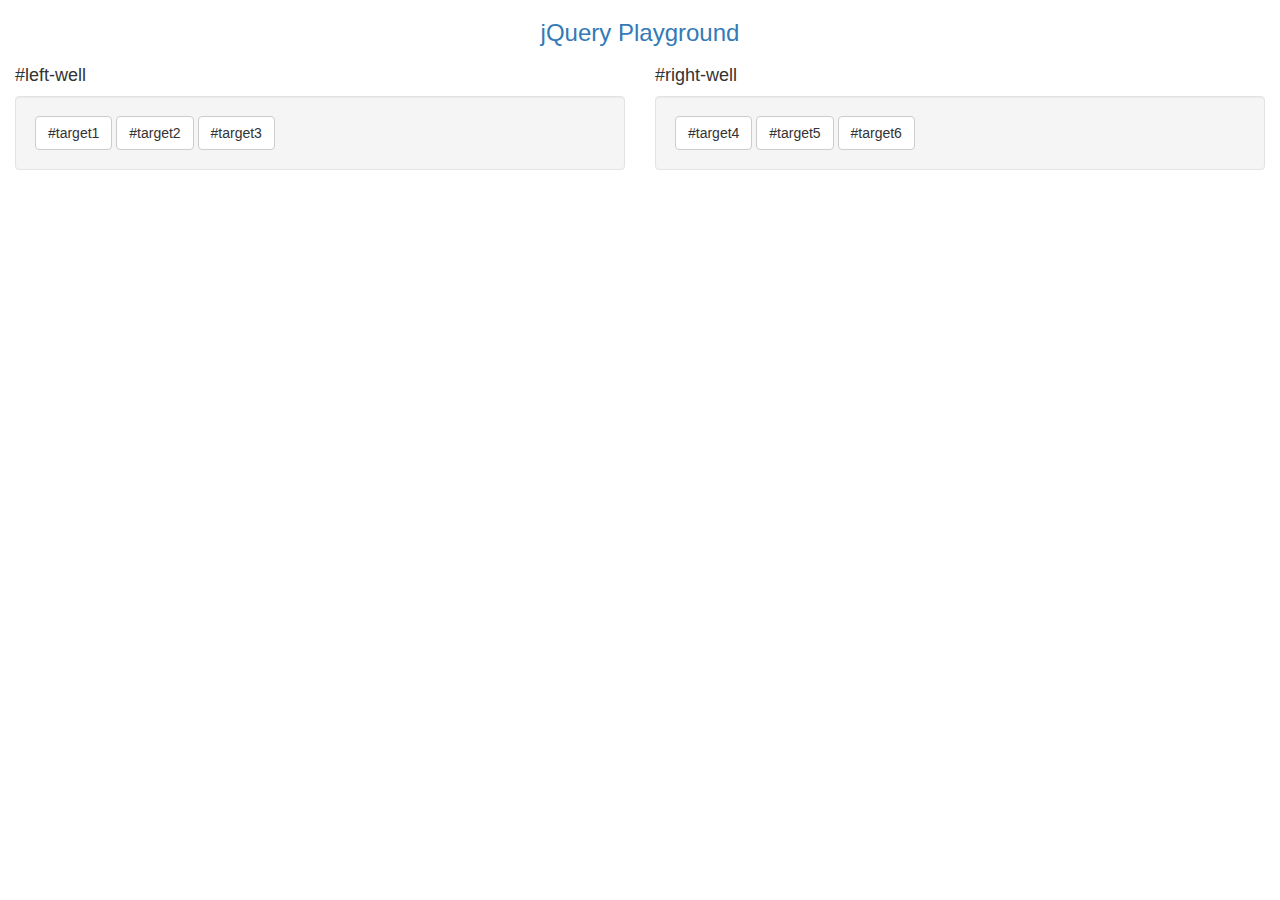
<file: page1.html>
<!DOCTYPE html>
<html lang="en">
<head>
    <meta charset="UTF-8">
    <meta http-equiv="X-UA-Compatible" content="IE=edge">
    <meta name="viewport" content="width=device-width, initial-scale=1.0">
    <link rel="stylesheet" href="https://maxcdn.bootstrapcdn.com/bootstrap/3.3.7/css/bootstrap.min.css" integrity="sha384-BVYiiSIFeK1dGmJRAkycuHAHRg32OmUcww7on3RYdg4Va+PmSTsz/K68vbdEjh4u" crossorigin="anonymous"/>
    <title>Bootstrap</title>
</head>
<body>
    <!--Code below this line should not be changed-->
    <div class="container-fluid">
        <h3 class="text-primary text-center">jQuery Playground</h3>

        <div class="row">
            <div class="col-xs-6">
                <h4>#left-well</h4>
                <!--Create Bootstrap Wells: create a visual sense of depth for your columns-->
                <div class="well" id="left-well">
                    <button class="btn btn-default target" id="target1">#target1</button>
                    <button class="btn btn-default target" id="target2">#target2</button>
                    <button class="btn btn-default target" id="target3">#target3</button>
                </div>
            </div>
            <div class="col-xs-6">
                <h4>#right-well</h4>
                <div class="well" id="right-well">
                    <button class="btn btn-default target" id="target4">#target4</button>
                    <button class="btn btn-default target" id="target5">#target5</button>
                    <button class="btn btn-default target" id="target6">#target6</button>
                </div>
            </div>
        </div>
    </div>
</body>
</html>
</file>
